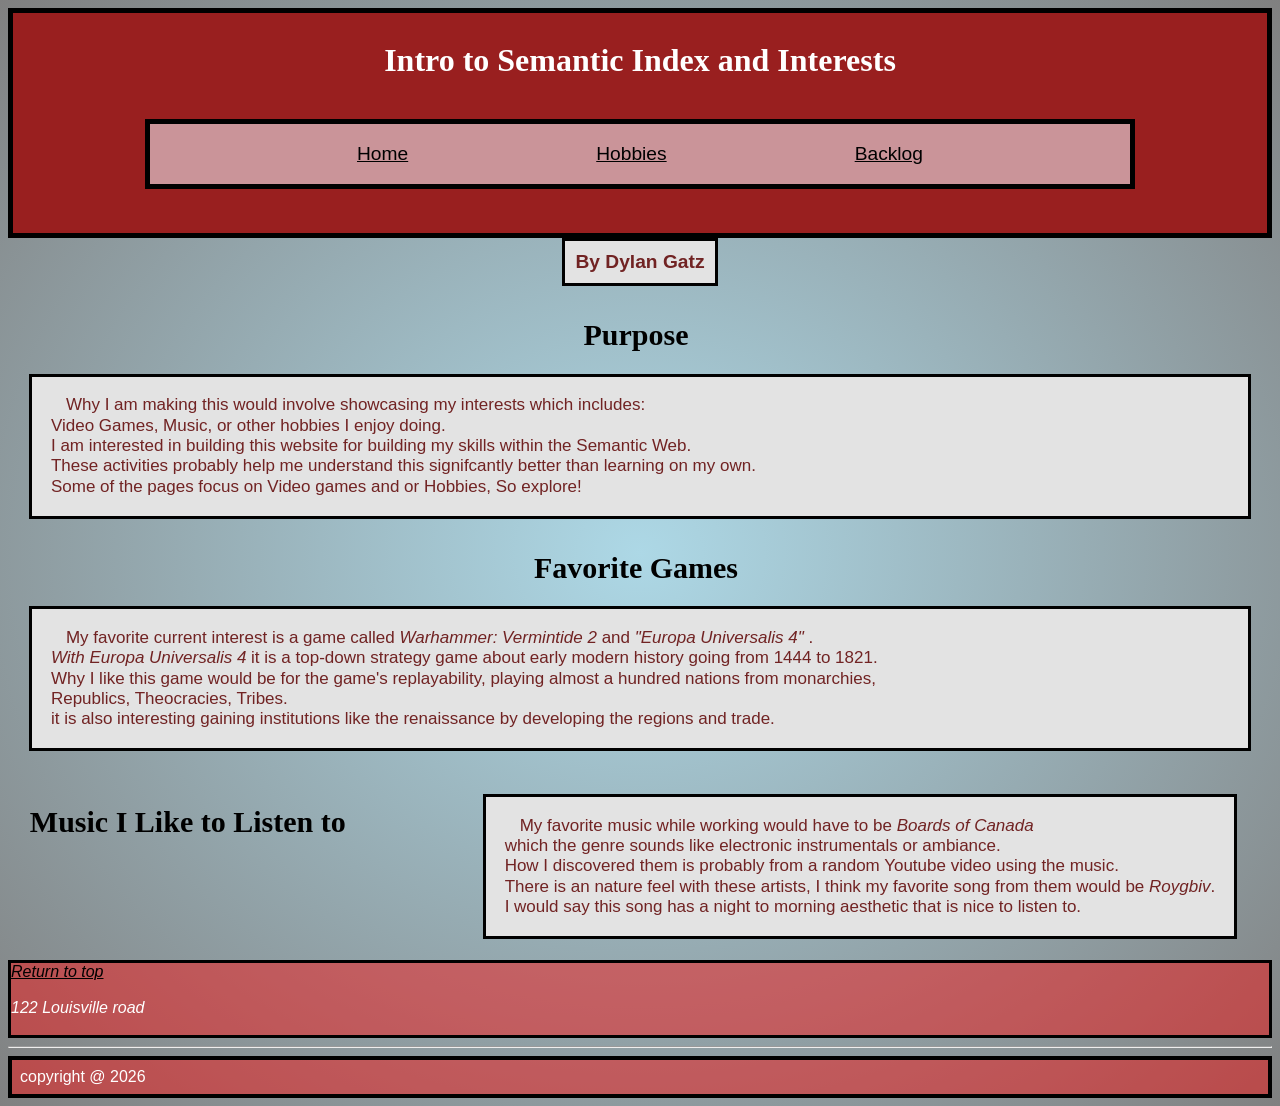
<file: index.html>
<!DOCTYPE html>
<html lang="en">
  <head>
     <!-- small issue with parser error -->
    <title> This will be an intro for index</title>
        <meta charset="utf-8">
        <meta name="viewport" content="width=device-width, initial-scale=1.0">
        <meta name="author" content="Dylan Gatz">
        <meta name="description" content="This index is the intro for Semantic Design">
        <meta name="keywords" content="SemanticWeb, Design, websites">
      <script type="application/ld+json">
    {"@context": "https://schema.org/",
"@type": "WebPage",
"author": "Dylan Gatz",
"headline": "Intro to Semantic Index and Interests",
"copyrightYear": "2026",
"keywords": [
"Video games",
"music",
"Interests",
"strategy"
],
"about":{
"@type": "Videogame",
"name": "Favorite Games",
"subjectOf": "Europa Universalis 4",
"Haspart": [
"Republics",
"Theocracies",
"Tribes",
"Renaissance",
"Early modern history"
],
"gameItem": "Institutions",
"Quest": "trade"
},
"mentions": {
"@type": "musicRecording",
"name": "Music I Like to Listen to",
"byArtist": "Boards of Canada",
"Review": "Roygbiv"
}
}


    </script>
    <link rel="stylesheet" href="css/style.css">



  </head>
  <body>
<header>
  <h1> <b>Intro to Semantic Index and Interests</b></h1> <br>

 <nav>  <br><a  href="index.html">Home</a>
       <a  href="about.html">Hobbies</a>
       <a  href="backlog.html">Backlog </a><br>
  </nav><br><br>



</header>



  <nav id="nameplate">



      By Dylan Gatz



    </nav>

<h2 id="purpose"> Purpose</h2>
  <section>
   <p> Why I am making this would involve showcasing my interests which includes:
    <br> Video Games, Music, or other hobbies I enjoy doing.
    <br> I am interested in building this website for building my skills within the Semantic Web.
     <br> These activities probably help me understand this signifcantly better than learning on my own.
     <br> Some of the pages focus on Video games and or Hobbies, So explore!</p>


  </section>

<h2> Favorite Games</h2>
  <section>
  <p> My favorite current interest is a game called <cite> Warhammer: Vermintide 2 </cite> and <cite> "Europa Universalis 4" </cite>.
    <br>  <cite> With Europa Universalis 4 </cite> it is a top-down strategy game about early modern history going from 1444 to 1821.
    <br> Why I like this game would be for the game's replayability, playing almost a hundred nations from monarchies,
    <br> Republics, Theocracies, Tribes.
    <br> it is also interesting gaining institutions like the renaissance by developing the regions and trade.

    </p>


  </section>





    <article>
      <h2> Music I Like to Listen to</h2>
   <br>

   <p> My favorite music while working would have to be <cite> Boards of Canada </cite>
     <br> which the genre sounds like electronic instrumentals or ambiance.
     <br> How I discovered them is probably from a random Youtube video using the music.
     <br> There is an nature feel with these artists, I think my favorite song from them would be  <cite>Roygbiv</cite>.
     <br> I would say this song has a night to morning aesthetic that is nice to listen to.

     <br>
      </p>

  </article>


<address>

      <a href="#purpose">Return to top</a>
      <br>
      <br>122 Louisville road <br>
    <br>
    </address>
<hr>
  <footer>



     <!-- testing out copyright text -->


    copyright @ 2026
    </footer>
  </body>
  </html>
</file>
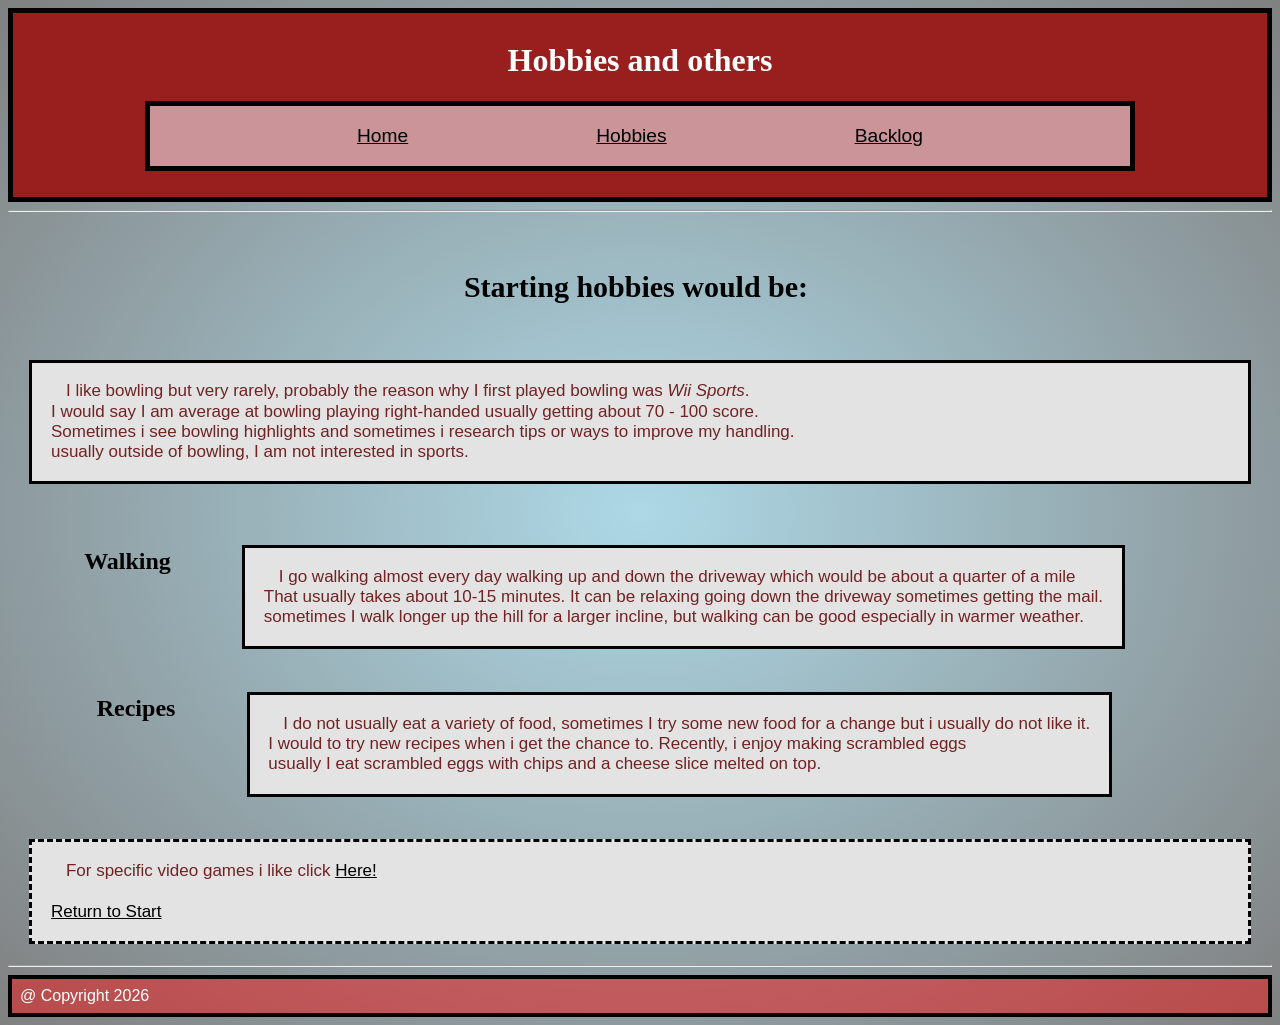
<file: about.html>
<!DOCTYPE html>
    <html lang=en>
        <head>
            <title>Second page for real-life hobbies</title>
                <meta charset="utf-8">
                <meta name="viewport" content="width=device-width, initial-scale=1.0">
                <meta name="author" content="Dylan Gatz">
                <meta name="description" content="This about page will be for Hobbies">
                <meta name="keywords" content="outside, environment, hobbies ">
            <link rel="stylesheet" href="css/style.css">
             <script type="application/ld+json">
             {"@context": "https://schema.org/",
"@type": "WebPage",
"author": "Dylan Gatz",
"headline": "Hobbies and others",
"copyrightYear": "2025",
"keywords": [
"bowling",
"walking",
"food",
"Wii Sports"
],
"about":{
"@type": "SportsEvent",
"name": "Starting hobbies would be",
"Sport": "bowling",
"subjectOf": "Wii Sports"
},
"mainEntity": {
"name": "Walking",
"@type": "ExercisePlan",
"activityDuration": "10-15 minutes",
"activityFrequency": "almost every day",
"about": [
"driveway",
"incline",
"mile"
]
},
"mentions": {
"@type": "recipe",
"name": "Recipes",
"recipeYield": "a cheese slice",
"recipeIngredient": [
"scrambled eggs",
"cheese",
"chips"
]
}
}


            </script>
        </head>

    <body>
<header>     <h1> Hobbies and others </h1>
            <nav> <br> <a  href="index.html">Home</a>
       <a  href="about.html">Hobbies</a>
       <a  href="backlog.html">Backlog </a><br>
            </nav><br>

</header>
            <hr>
                <br>

        <section id="start"> <h2> Starting hobbies would be:</h2><br>

            <p> I like bowling but very rarely, probably the reason why I first played bowling was <cite> Wii Sports</cite>.
             <br> I would say I am average at bowling playing right-handed usually getting about 70 - 100 score.
             <br> Sometimes i see bowling highlights and sometimes i research tips or ways to improve my handling.
             <br> usually outside of bowling, I am not interested in  sports.
             </p>
        </section> <br>

    <section id="hobb">
        <article>
        <h3> Walking </h3>
        <p> I go walking almost every day walking up and down the driveway which would be about a quarter of a mile
        <br> That usually takes about 10-15 minutes. It can be relaxing going down the driveway sometimes getting the mail.
        <br> sometimes I walk longer up the hill for a larger incline, but walking can be good especially in warmer weather.

        </p> <br>
            </article>

        <article>
         <h3>Recipes</h3>

        <p> I do not usually eat a variety of food, sometimes I try some new food for a change but i usually do not like it.
         <br> I would to try new recipes when i get the chance to. Recently, i enjoy making scrambled eggs
         <br> usually I eat scrambled eggs with chips and a cheese slice melted on top.</p>

        <br></article>
        </section>
<section>
        <p id="return"> For specific video games i like click  <a href="https://quiteablenine.github.io/SemanticWeb_project_2026/backlog.html" target="_self">Here!
            </a>

            <br>
            <br>
            <a href="#start">Return to Start</a></p></section>

<!-- I wanted to test a top and bottom link to see if i could make the navigation less troublesome if having an extended page -->



    <hr>
        <footer> @ Copyright 2026</footer>
    </body>


</html>
</file>
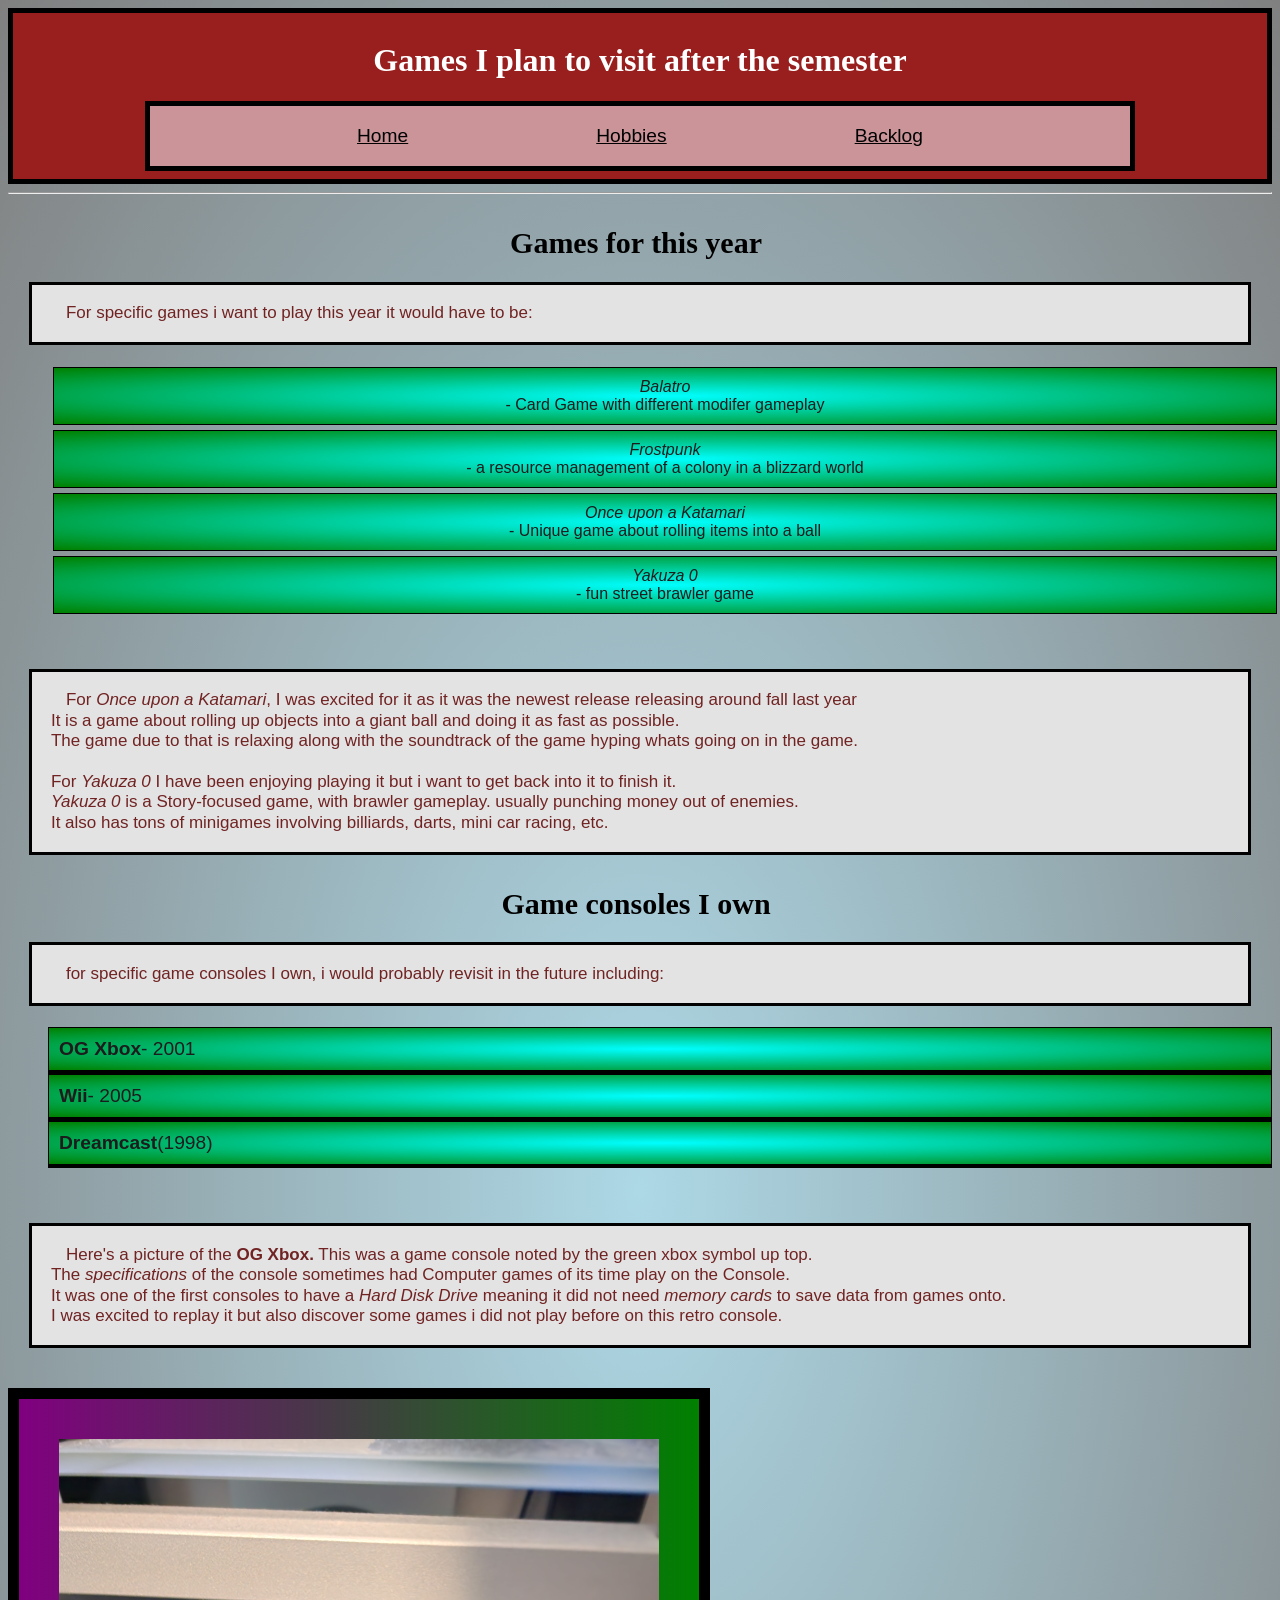
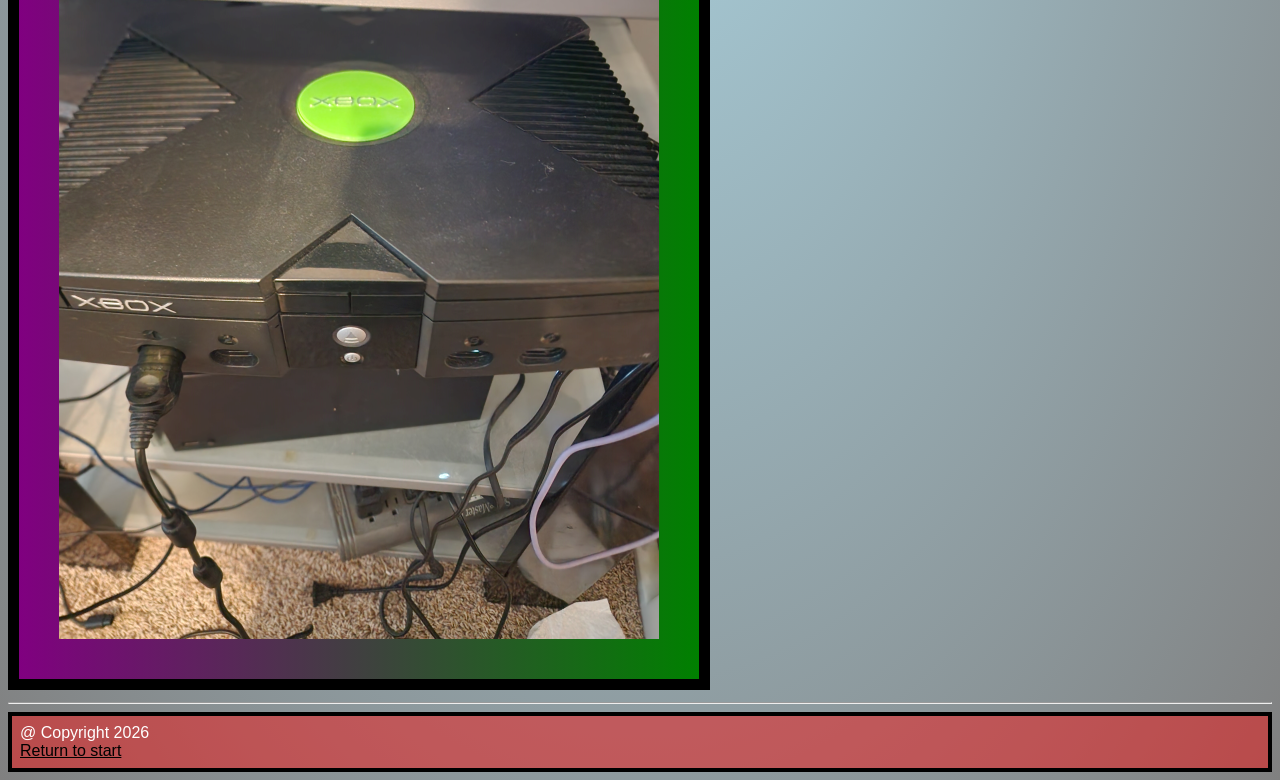
<file: backlog.html>
<!DOCTYPE html>
<html lang=en>
    <head>
   <title>Third page for backlog of video games</title>
   <meta charset="utf-8">
       <meta name="viewport" content="width=device-width, initial-scale=1.0">
        <meta name="author" content="Dylan Gatz">
        <meta name="description" content="This about page will be for Specific games i plan to play later">
        <meta name="keywords" content="Leisure, videogame, planned ">
    <link rel="stylesheet" href="css/style.css">
    <script type="application/ld+json">
    {"@context": "https://schema.org/",
"@type": "VideoGame",
"author": "Dylan Gatz",
"headline": "Games I Plan to visit after the semester",
"copyrightYear": "2026",
"about":{
"@type": "Game",
"mentions": [
"Balatro",
"Frostpunk",
"Once upon a Katamari",
"Yakuza 0"
]
},
"Genre": [
"Card Game",
"Resource Management",
"Brawler"
],
"GamePlatform": [
"OG Xbox",
"Wii",
"Dreamcast"
],
"Image": "OG Xbox",
"ReleasedEvent": [
"2001",
"2005",
"1998"
]
}

    </script>
</head>

    <body>
    <header> <h1> Games I plan to visit after the semester </h1>
<nav>
       <br><a  href="index.html">Home</a>
       <a  href="about.html">Hobbies</a>
       <a  href="backlog.html">Backlog </a><br>
</nav>
    </header>

    <hr>


    <section>
    <h2 id="thisyear"> Games for this year</h2>
        <p> For specific games i want to play this year it would have to be: </p>
        <ol>    <li><cite>Balatro</cite> - Card Game with different modifer gameplay</li>
                <li><cite>Frostpunk </cite>- a resource management of a colony in a blizzard world</li>
                <li> <cite>Once upon a Katamari </cite> - Unique game about rolling items into a ball </li>
                <li> <cite>Yakuza 0</cite> - fun street brawler game </li></ol>

        <br>  <p>For <cite>Once upon a Katamari</cite>, I was excited for it as it was the newest release releasing around fall last year
        <br> It is a game about rolling up objects into a giant ball and doing it as fast as possible.
        <br> The game due to that is relaxing along with the soundtrack of the game hyping whats going on in the game.

        <br>
        <br>
        For  <cite>Yakuza 0 </cite> I have been enjoying playing it but i want to get back into it to finish  it.
        <br><cite>Yakuza 0 </cite>is a Story-focused game, with brawler gameplay. usually punching money out of enemies.
        <br> It also has tons of minigames involving billiards, darts, mini car racing, etc.
        </p>


        </section>

         <section>
            <h2> Game consoles I own</h2>
            <p> for specific game consoles I own, i would probably revisit in the future including:</p>
                <ul> <li> <b> OG Xbox</b>- 2001</li>
                     <li> <b> Wii </b>- 2005</li>
                     <li> <b>Dreamcast </b>(1998) </li>
            </ul>
             <br>

     <p> Here's a picture of the <b>OG Xbox.</b> This was a game console noted by the green xbox symbol up top.
    <br> The <i> specifications </i> of the console sometimes had Computer games of its time play on the Console.
    <br> It was one of the first consoles to have a <i>Hard Disk Drive</i> meaning it did not need <i>memory cards</i> to save data from games onto.
     <br> I was excited to replay it but also discover some games i did not play before on this retro console.       </p>
             <br>
                 <picture>
                     <source srcset="media/ogxboxreal.png" media="(min-width: 451px)">
                     <source srcset="media/ogxboxrealsmall.png" media="(max-width: 450px)">
                     <img src="media/ogxboxreal.png" alt="Overhead and front-facing view of an original xbox with controller inputted">

                </picture>

        </section>
    <hr>
    <footer> @ Copyright 2026 <br>
        <a href="#thisyear" >Return to start</a>

           </footer>


    </body>


</html>
</file>
<file: css/style.css>
p {
    color: #712323;
    background-color: rgba(227, 227, 227, 1);
    font-size: 17px;
    margin: 1.25em;
    padding: 1.1em;
    border: solid black 3px;
    line-height: 1.2;
    text-indent: 15px;


}
header {
    color: #FFFFFF;
    background-color: rgb(153, 31, 31);
    border: solid black 5px;
    padding: 0.5rem;
    box-sizing: border-box;

}


li {
    color: rgb(28,28,28);
    background-color: rgb(175, 199, 245);
    list-style-position: inside;
    border: solid black 1.5px;
    width: 100%;
   padding: 10px;
    box-sizing:  border-box;
    margin: 5px;
    background: radial-gradient(cyan, green);
    display: flex;
    flex-direction: column;
    align-items: center;
    flex-flow: column wrap
}

#nameplate{
        width: fit-content;
        text-align: center;
        border: solid black 3px;
        margin: auto;
        color: #712323;
        background-color: rgba(227, 227, 227, 1);
        font-weight: 700;
        padding: 10px;

    }



ul > li {

    border-bottom: solid black 4px;
    margin: auto;
    width: 100%;
    font-size: 1.2em;
    list-style-position: inside;
    display: flex;
    flex-direction: column;
    flex-flow: row wrap



}

html {
    background: radial-gradient(lightblue, gray);
    font-size: 100%;
    font-family: "Trebuchet MS", "Verdana", sans-serif;
}
nav {
    display: flex;
    justify-content: space-between;
    flex-flow: row wrap;
    align-content: space-around;
    padding: 1em;
    list-style-position: inside;


    background-color: rgba(240, 237, 247, 0.57);
    border: 5px solid black;
    font-size: 1.2rem;
    width: 80%;
    margin: auto;
    box-sizing: border-box;


}
img {
        border: solid black 11px;

        padding: 40px;
        background: linear-gradient(90deg, purple, green);
        object-position: 100% 50%;
        margin-right: 5px;

    }
h2 {
    margin: 2rem 1rem 1rem 0.5rem;
font-size: 30px;

}
a {
    color: #000000;
}


#start{
    justify-content: center;
}

article {
    display: flex;
    flex-flow: row wrap;
    justify-content: center;
    gap: 50px;


}
h3 {
    font-size: 24px;
    display: flex;
    justify-content: center;



}

h1,h2,h3{
    font-family: "Times", "Times New Roman", serif;
    text-align: center;
}

footer{
  color: #FFFFFF;
  font-family: "Trebuchet MS", "Verdana", sans-serif;
border: 0.3rem solid black;
padding: 0.5rem;
background-color: rgba(255, 6, 6, 0.44)}


address{
    color: #ffffff;
    background-color: rgba(255, 6, 6, 0.44);
        border: 3px solid black;
    font-family: "Trebuchet MS", "Verdana", sans-serif;
}

#return{
   border: 3px dashed black;
}
</file>
